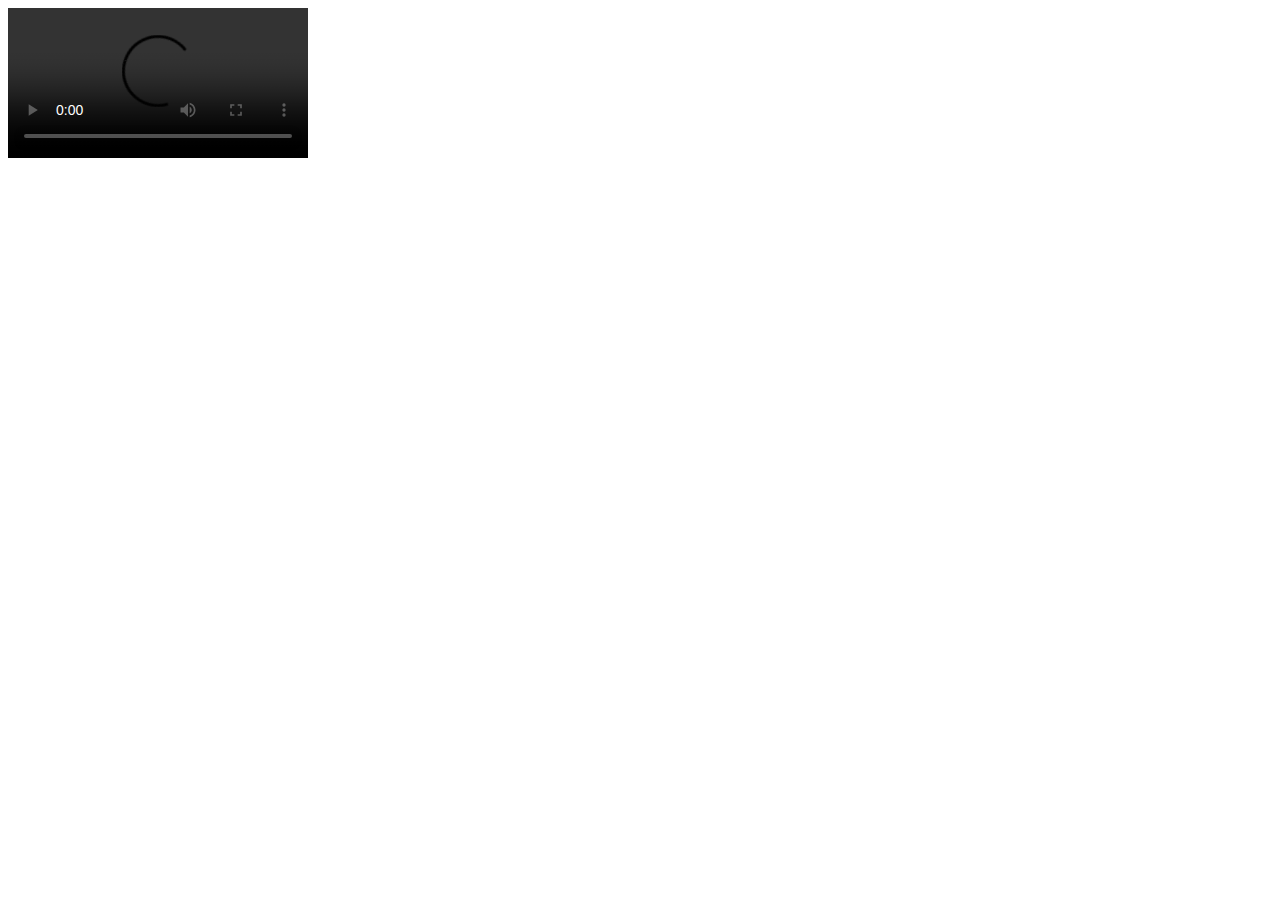
<file: city-distro_files/WhatsApp_Video_2025-07-28_at_14.05.14_6458b9ef_dtun5t.html>
<!-- saved from url=(0179)https://res.cloudinary.com/dco8lmxfy/video/upload/v1754422825/WhatsApp_Video_2025-07-28_at_14.05.14_6458b9ef_dtun5t.mp4?embed=true&referrer=https%3A%2F%2Fcity-distro.webflow.io%2F -->
<html webcrx=""><head><meta http-equiv="Content-Type" content="text/html; charset=UTF-8"><meta name="viewport" content="width=device-width"></head><body><video controls="" autoplay="" name="media"><source src="https://res.cloudinary.com/dco8lmxfy/video/upload/v1754422825/WhatsApp_Video_2025-07-28_at_14.05.14_6458b9ef_dtun5t.mp4?embed=true&amp;referrer=https%3A%2F%2Fcity-distro.webflow.io%2F" type="video/mp4"></video></body></html>
</file>
